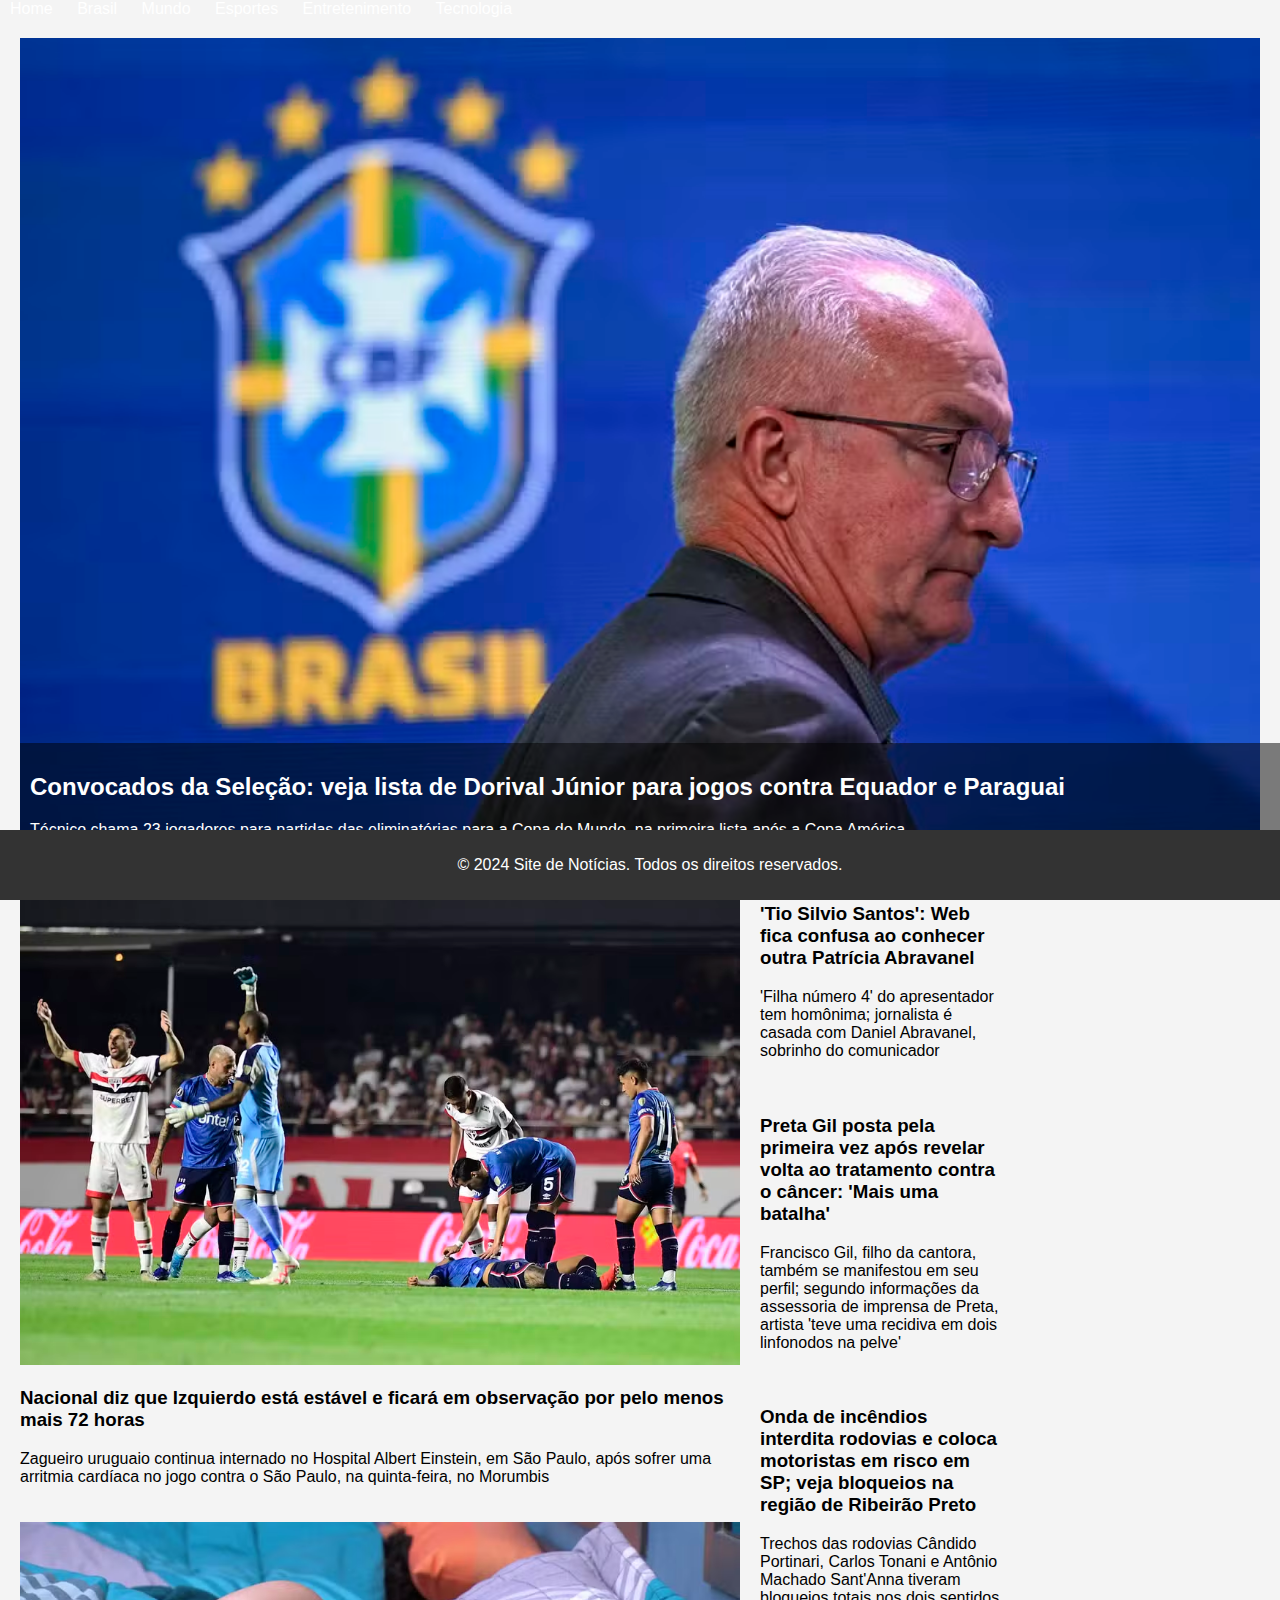
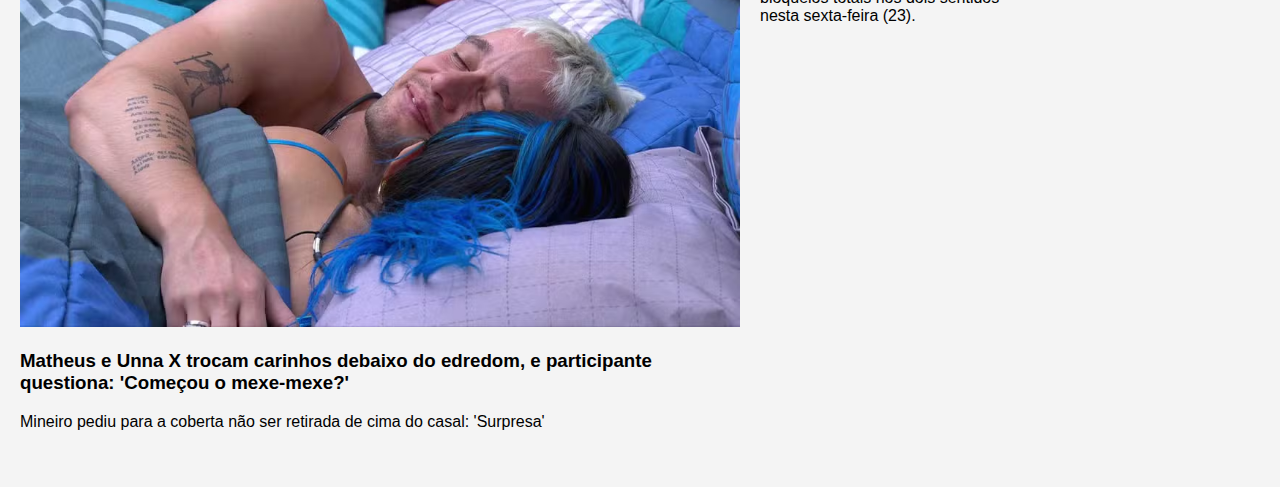
<file: DSWT4/index.html>
<!DOCTYPE html>
<html lang="pt-BR">
<head>
    <meta charset="UTF-8">
    <meta name="viewport" content="width=device-width, initial-scale=1.0">
    <title>Site de Notícias</title>
    <link rel="stylesheet" href="styles.css">
</head>
<body><!--
    <header>
        <h1>Site de Notícias</h1>
        <nav>
            <ul>
                <li><a href="#">Home</a></li>
                <li><a href="#">Política</a></li>
                <li><a href="#">Economia</a></li>
                <li><a href="#">Esportes</a></li>
                <li><a href="#">Entretenimento</a></li>
            </ul>
        </nav>
    </header>-->
    <nav class="menu">
        <ul>
            <li><a href="#">Home</a></li>
            <li><a href="#">Brasil</a></li>
            <li><a href="#">Mundo</a></li>
            <li><a href="#">Esportes</a></li>
            <li><a href="#">Entretenimento</a></li>
            <li><a href="#">Tecnologia</a></li>
        </ul>
    </nav>
    <main>
        <div class="container">
            <section class="headline">
                <img src="000-36ep8m6.avif" alt="Manchete" class="headline-img">
                <div class="headline-content">
                    <h2>Convocados da Seleção: veja lista de Dorival Júnior para jogos contra Equador e Paraguai</h2>
                    <p>Técnico chama 23 jogadores para partidas das eliminatórias para a Copa do Mundo, na primeira lista após a Copa América</p>
                </div>
            </section>
            <section class="news-important">
                <div class="news-item">
                    <img src="rib5210.avif" alt="Notícia Importante" class="news-img">
                    <h3>Nacional diz que Izquierdo está estável e ficará em observação por pelo menos mais 72 horas</h3>
                    <p>Zagueiro uruguaio continua internado no Hospital Albert Einstein, em São Paulo, após sofrer uma arritmia cardíaca no jogo contra o São Paulo, na quinta-feira, no Morumbis</p>
                </div>
                <div class="news-item">
                    <img src="estrela-prefixo-230824-163218.avif" alt="Notícia Importante" class="news-img">
                    <h3>Matheus e Unna X trocam carinhos debaixo do edredom, e participante questiona: 'Começou o mexe-mexe?'</h3>
                    <p>Mineiro pediu para a coberta não ser retirada de cima do casal: 'Surpresa'</p>
                </div>
            </section>
            <section class="news-regular">
                <div class="news-item">
                    <h3>'Tio Silvio Santos': Web fica confusa ao conhecer outra Patrícia Abravanel</h3>
                    <p>'Filha número 4' do apresentador tem homônima; jornalista é casada com Daniel Abravanel, sobrinho do comunicador</p>
                </div>
                <div class="news-item">
                    <h3>Preta Gil posta pela primeira vez após revelar volta ao tratamento contra o câncer: 'Mais uma batalha'</h3>
                    <p>Francisco Gil, filho da cantora, também se manifestou em seu perfil; segundo informações da assessoria de imprensa de Preta, artista 'teve uma recidiva em dois linfonodos na pelve'</p>
                </div>
                <div class="news-item">
                    <h3>Onda de incêndios interdita rodovias e coloca motoristas em risco em SP; veja bloqueios na região de Ribeirão Preto</h3>
                    <p>Trechos das rodovias Cândido Portinari, Carlos Tonani e Antônio Machado Sant'Anna tiveram bloqueios totais nos dois sentidos nesta sexta-feira (23).</p>
                </div>
            </section>
        </div>
    </main>

    <footer>
        <p>&copy; 2024 Site de Notícias. Todos os direitos reservados.</p>
    </footer>
</body>
</html>
</file>
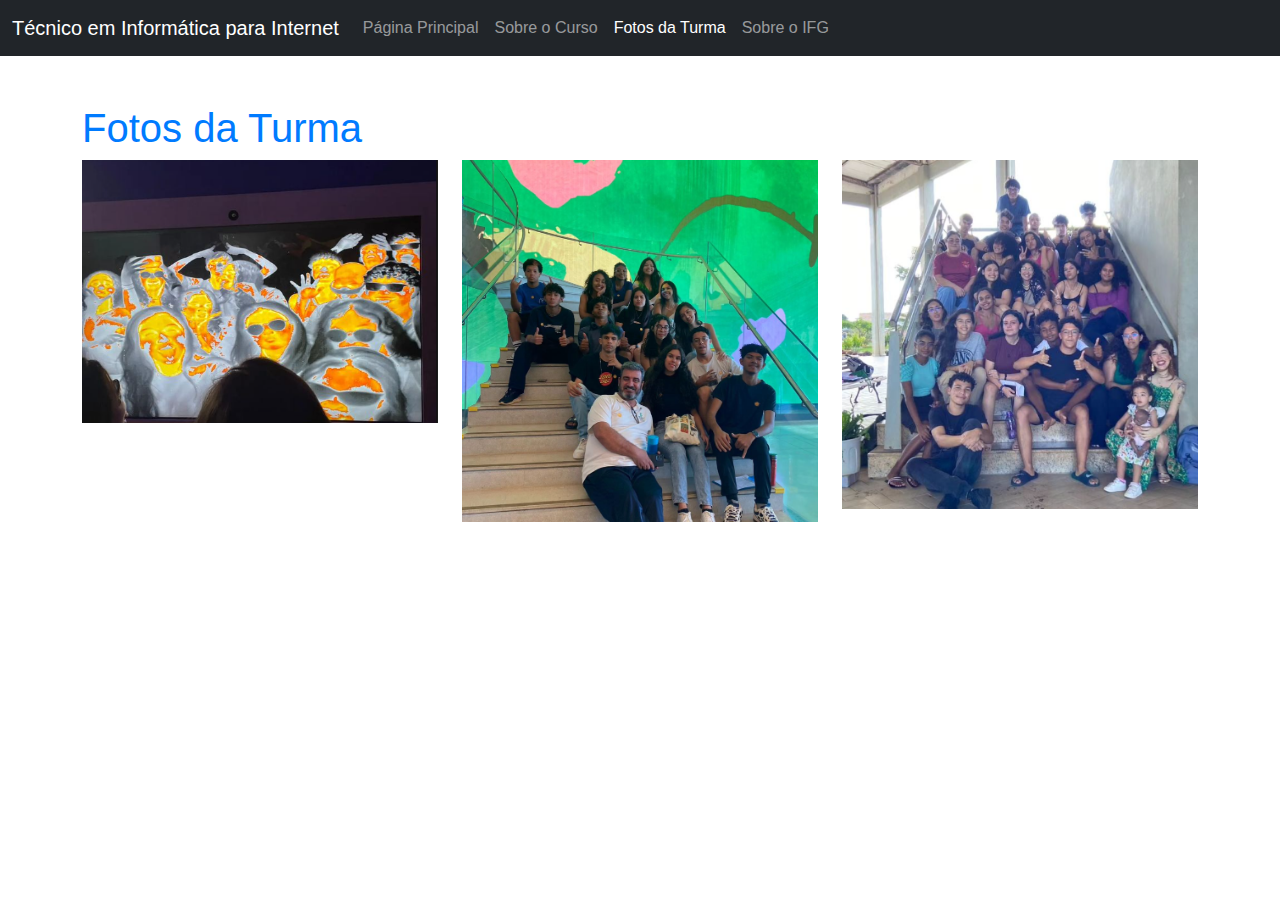
<file: DSWT2/fotos-turma.html>
<!DOCTYPE html>
<html lang="pt-BR">
<head>
    <meta charset="UTF-8">
    <meta name="viewport" content="width=device-width, initial-scale=1.0">
    <title>Fotos da Turma</title>
    <link href="https://cdn.jsdelivr.net/npm/bootstrap@5.3.0/dist/css/bootstrap.min.css" rel="stylesheet">
    <link rel="stylesheet" href="styles.css">
</head>
<body>
    <nav class="navbar navbar-expand-lg navbar-dark bg-dark">
        <div class="container-fluid">
            <a class="navbar-brand" href="index.html">Técnico em Informática para Internet</a>
            <button class="navbar-toggler" type="button" data-bs-toggle="collapse" data-bs-target="#navbarNav" aria-controls="navbarNav" aria-expanded="false" aria-label="Toggle navigation">
                <span class="navbar-toggler-icon"></span>
            </button>
            <div class="collapse navbar-collapse" id="navbarNav">
                <ul class="navbar-nav">
                    <li class="nav-item">
                        <a class="nav-link" href="index.html">Página Principal</a>
                    </li>
                    <li class="nav-item">
                        <a class="nav-link" href="sobre-curso.html">Sobre o Curso</a>
                    </li>
                    <li class="nav-item">
                        <a class="nav-link active" aria-current="page" href="fotos-turma.html">Fotos da Turma</a>
                    </li>
                    <li class="nav-item">
                        <a class="nav-link" href="sobre-ifg.html">Sobre o IFG</a>
                    </li>
                </ul>
            </div>
        </div>
    </nav>
    <div class="container mt-5">
        <h1>Fotos da Turma</h1>
        <div class="row">
            <div class="col-md-4">
                <img src="foto1.png" class="img-fluid" alt="Foto 1">
            </div>
            <div class="col-md-4">
                <img src="foto2.png" class="img-fluid" alt="Foto 2">
            </div>
            <div class="col-md-4">
                <img src="foto3.png" class="img-fluid" alt="Foto 3">
            </div>
        </div>
    </div>

    <script src="https://cdn.jsdelivr.net/npm/bootstrap@5.3.0/dist/js/bootstrap.bundle.min.js"></script>
</body>
</html>
</file>
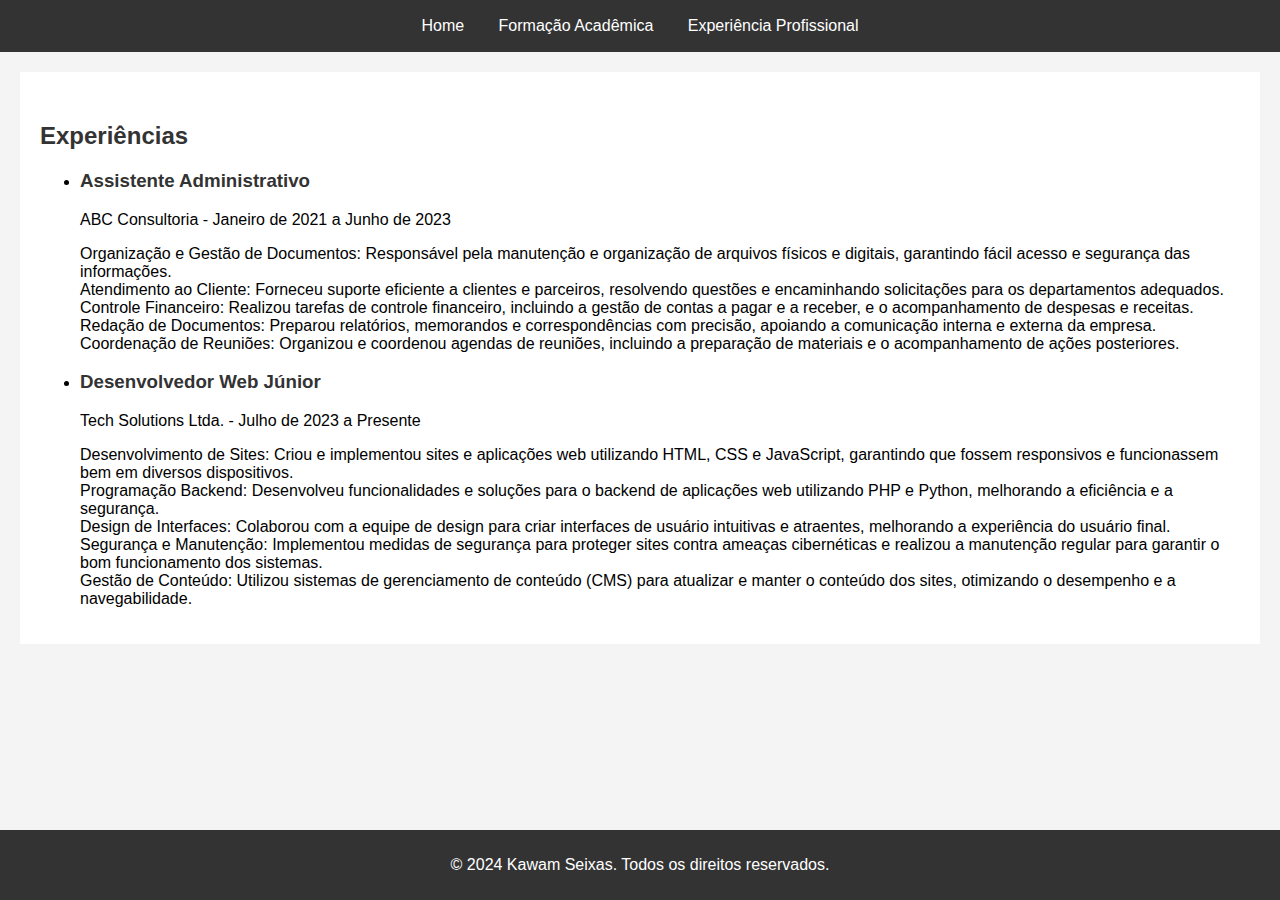
<file: DSWT3/experiencia.html>
<!DOCTYPE html>
<html lang="pt-BR">
<head>
    <meta charset="UTF-8">
    <meta name="viewport" content="width=device-width, initial-scale=1.0">
    <title>Experiência Profissional</title>
    <link rel="stylesheet" href="styles.css">
</head>
<body>
    <header>
        <nav>
            <ul>
                <li><a href="index.html">Home</a></li>
                <li><a href="formacao.html">Formação Acadêmica</a></li>
                <li><a href="experiencia.html">Experiência Profissional</a></li>
            </ul>
        </nav>
    </header>

    <main>
        <section class="experience">
            <h2>Experiências</h2>
            <ul>
                <li>
                    <h3>Assistente Administrativo</h3>
                    <p>ABC Consultoria - Janeiro de 2021 a Junho de 2023</p>
                    <p>
                        Organização e Gestão de Documentos: Responsável pela manutenção e organização de arquivos físicos e digitais, garantindo fácil acesso e segurança das informações.<br>
                        Atendimento ao Cliente: Forneceu suporte eficiente a clientes e parceiros, resolvendo questões e encaminhando solicitações para os departamentos adequados.<br>
                        Controle Financeiro: Realizou tarefas de controle financeiro, incluindo a gestão de contas a pagar e a receber, e o acompanhamento de despesas e receitas.<br>
                        Redação de Documentos: Preparou relatórios, memorandos e correspondências com precisão, apoiando a comunicação interna e externa da empresa.<br>
                        Coordenação de Reuniões: Organizou e coordenou agendas de reuniões, incluindo a preparação de materiais e o acompanhamento de ações posteriores.
                    </p>
                </li>
                <li>
                    <h3>Desenvolvedor Web Júnior</h3>
                    <p>Tech Solutions Ltda. - Julho de 2023 a Presente</p>
                    <p>
                        Desenvolvimento de Sites: Criou e implementou sites e aplicações web utilizando HTML, CSS e JavaScript, garantindo que fossem responsivos e funcionassem bem em diversos dispositivos.<br>
                        Programação Backend: Desenvolveu funcionalidades e soluções para o backend de aplicações web utilizando PHP e Python, melhorando a eficiência e a segurança.<br>
                        Design de Interfaces: Colaborou com a equipe de design para criar interfaces de usuário intuitivas e atraentes, melhorando a experiência do usuário final.<br>
                        Segurança e Manutenção: Implementou medidas de segurança para proteger sites contra ameaças cibernéticas e realizou a manutenção regular para garantir o bom funcionamento dos sistemas.<br>
                        Gestão de Conteúdo: Utilizou sistemas de gerenciamento de conteúdo (CMS) para atualizar e manter o conteúdo dos sites, otimizando o desempenho e a navegabilidade.
                    </p>
                </li>
            </ul>
        </section>
    </main>
    <footer>
        <p>&copy; 2024 Kawam Seixas. Todos os direitos reservados.</p>
    </footer>
</body>
</html>
</file>
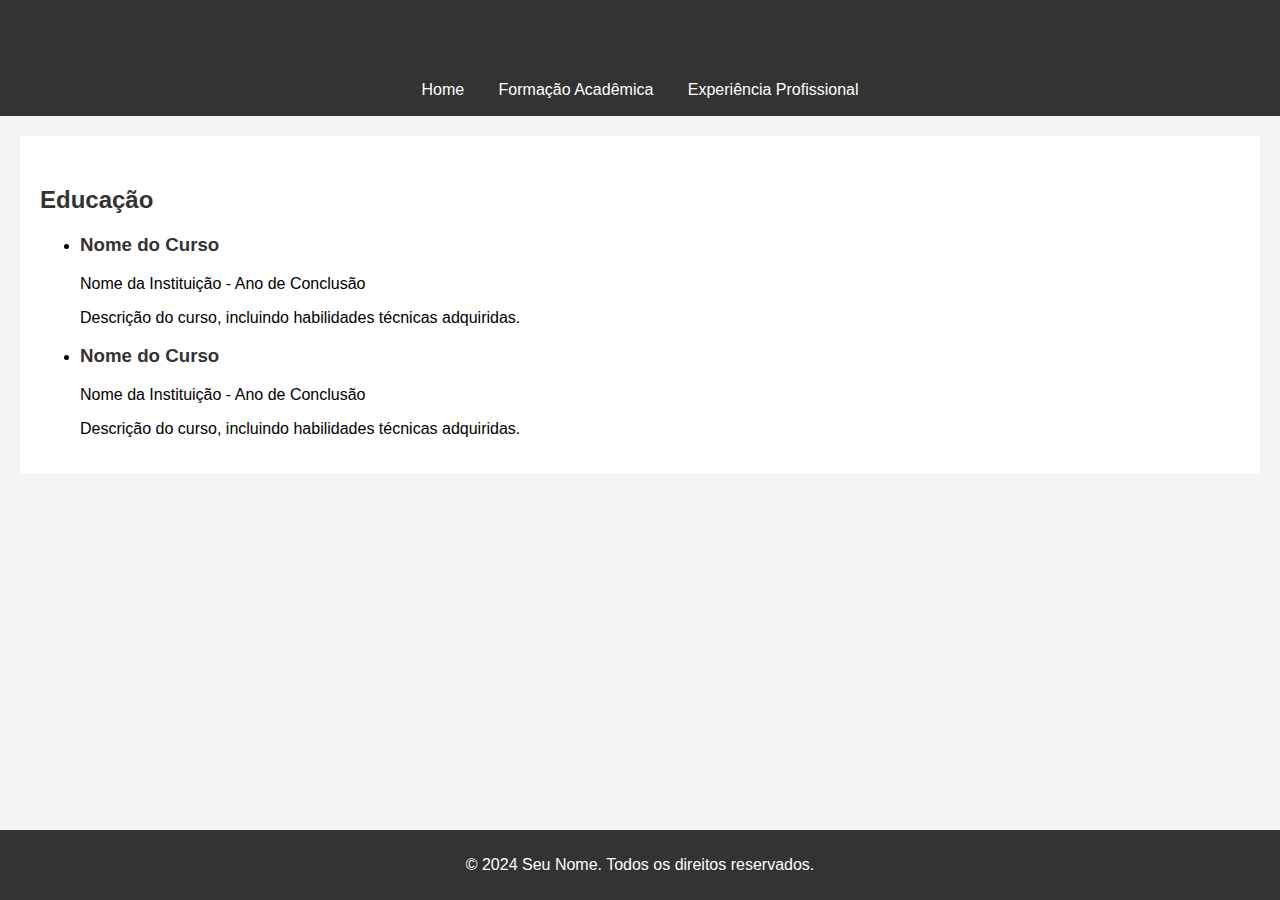
<file: DSWT3/formacao.html>
<!DOCTYPE html>
<html lang="pt-BR">
<head>
    <meta charset="UTF-8">
    <meta name="viewport" content="width=device-width, initial-scale=1.0">
    <title>Formação Acadêmica</title>
    <link rel="stylesheet" href="styles.css">
</head>
<body>
    <header>
        <h1>Formação Acadêmica</h1>
        <nav>
            <ul>
                <li><a href="index.html">Home</a></li>
                <li><a href="formacao.html">Formação Acadêmica</a></li>
                <li><a href="experiencia.html">Experiência Profissional</a></li>
            </ul>
        </nav>
    </header>

    <main>
        <section class="education">
            <h2>Educação</h2>
            <ul>
                <li>
                    <h3>Nome do Curso</h3>
                    <p>Nome da Instituição - Ano de Conclusão</p>
                    <p>Descrição do curso, incluindo habilidades técnicas adquiridas.</p>
                </li>
                <li>
                    <h3>Nome do Curso</h3>
                    <p>Nome da Instituição - Ano de Conclusão</p>
                    <p>Descrição do curso, incluindo habilidades técnicas adquiridas.</p>
                </li>
                <!-- Adicione mais cursos conforme necessário -->
            </ul>
        </section>
    </main>

    <footer>
        <p>&copy; 2024 Seu Nome. Todos os direitos reservados.</p>
    </footer>
</body>
</html>
</file>
<file: DSWT4/styles.css>
body {
    font-family: Arial, sans-serif;
    margin: 0;
    padding: 0;
    background-color: #f4f4f4;
}

header {
    background-color: #333;
    color: #fff;
    padding: 10px;
    text-align: center;
}

header h1 {
    margin: 0;
}

nav ul {
    list-style-type: none;
    padding: 0;
    margin: 0;
}

nav ul li {
    display: inline;
    margin: 0 10px;
}

nav ul li a {
    color: #fff;
    text-decoration: none;
}

.container {
    display: grid;
    grid-template-columns: 3fr 1fr 1fr;
    gap: 20px;
    padding: 20px;
}

.headline {
    grid-column: 1 / 4;
    display: flex;
    flex-direction: column;
    position: relative;
}

.headline-img {
    width: 100%;
    height: auto;
}

.headline-content {
    background-color: rgba(0, 0, 0, 0.5);
    color: #fff;
    padding: 10px;
    position: absolute;
    bottom: 0;
    left: 0;
    width: 100%;
}

.news-important,
.news-regular {
    display: flex;
    flex-direction: column;
}

.news-item {
    margin-bottom: 20px;
}

.news-img {
    width: 100%;
    height: auto;
}

footer {
    background-color: #333;
    color: #fff;
    text-align: center;
    padding: 10px;
    position: fixed;
    width: 100%;
    bottom: 0;
}
</file>
<file: DSWT2/styles.css>
body {
    font-family: Arial, sans-serif;
}

h1 {
    color: #007bff;
}

p {
    font-size: 18px;
}
</file>
<file: DSWT3/styles.css>
body {
    font-family: Arial, sans-serif;
    margin: 0;
    padding: 0;
    background-color: #f4f4f4;
}

header {
    background-color: #333;
    color: #fff;
    padding: 1px 0;
    text-align: center;
}

nav ul {
    list-style-type: none;
    padding: 0;
}

nav ul li {
    display: inline;
    margin: 0 15px;
}

nav ul li a {
    color: #fff;
    text-decoration: none;
}

main {
    padding: 20px;
    background-color: #fff;
    margin: 20px;
}

.about {
    text-align: center;
}

.about img {
    border-radius: 50%;
    width: 150px;
    height: 150px;
    margin-bottom: 20px;
}

.contact, .education, .experience {
    margin-top: 30px;
}

h1, h2, h3 {
    color: #333;
}

footer {
    background-color: #333;
    color: #fff;
    text-align: center;
    padding: 10px 0;
    position: fixed;
    width: 100%;
    bottom: 0;
}
</file>
